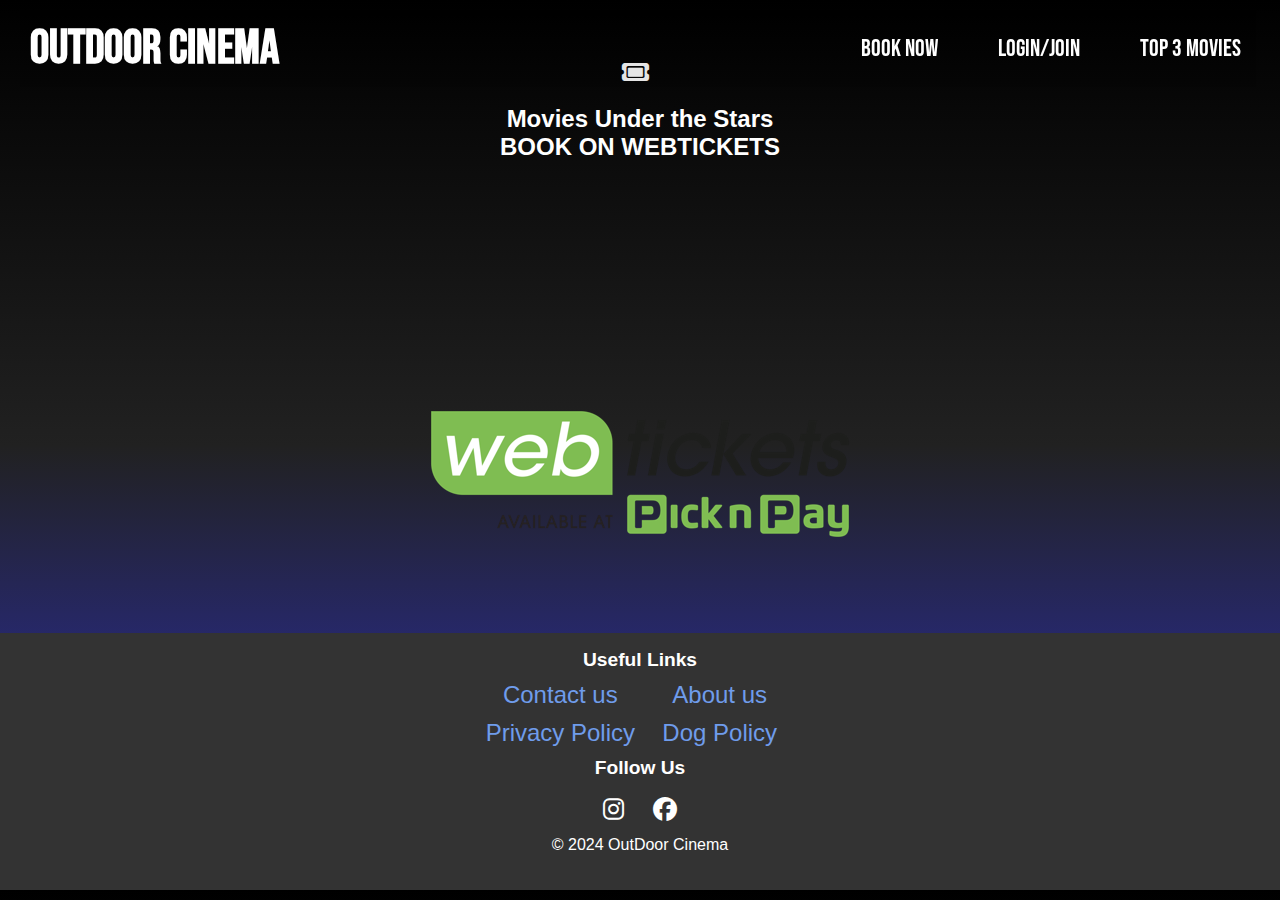
<file: book.html>
<!DOCTYPE html>
<html lang="en">
<head>
    <meta charset="utf-8">
    <title>OutDoor Cinema</title>
    <link rel="stylesheet" type="text/css" href="/css/styles.css">
    <link rel="stylesheet" 
    href="https://cdnjs.cloudflare.com/ajax/libs/font-awesome/6.5.2/css/all.min.css">
    <link rel="preconnect" href="https://fonts.googleapis.com">
    <link rel="preconnect" href="https://fonts.gstatic.com" crossorigin>
    <link href="https://fonts.googleapis.com/css2?family=Bebas+Neue&display=swap" rel="stylesheet">

	
    <link rel="preconnect" href="https://fonts.googleapis.com">
    <link rel="preconnect" href="https://fonts.gstatic.com" crossorigin>
    <link href="https://fonts.googleapis.com/css2?family=Pacifico&display=swap" rel="stylesheet">

    <meta name="viewport" content="width=device-width, height=device-height, initial-scale=1.0, minimum-scale=1.0">
    <!-- <script src="https://cdnjs.cloudflare.com/ajax/libs/p5.js/1.4.0/p5.js"></script> -->
    <!-- <script src="/js/sketch.js"></script> -->
   


</head>


<body >
    <header>
		
        <div class="header-container">
          <div class="hamburger ">
            <button class="hamburger"><i class="fa-solid fa-bars"></i></button>
            <div class="dropdown-menu">
              <div class = "links-mobile">
              <a class = "booking-ticket" href="/book.html" >Book Now</a>
              <a href="/login.html" >Login/join</a>
              <a href="/top3.html" >Top 3 Movies</a>
            </div>
          </div>
          </div>
          <a href="/" class="home-link">
            <h1>OutDoor Cinema</h1>
          </a>
            <nav class="topnav">
                <ul>
                    <li class = "centered-item"><span class="hide" >
                      <i class="fa-solid fa-ticket"></i><br>
                      </span>
                      <a class = "booking-ticket" href="/book.html" >Book Now</a></li>
                    
                    
                    <li class = "centered-item">
                    <span  class = hide>
                        <i class="fa-solid fa-user"></i><br>
                    </span>
                    <a href="/login.html" >Login/join</a>
                
                    </li>
                    
                    <li class = "centered-item">
                        <span class =hide><i class="fa-solid fa-clapperboard"></i><br>
                        </span>
                        <a href="/top3.html" >Top 3 Movies</a></li>
                </ul>
            </nav>
        </div>
    </header>
   
    <section class="box1-book">
        <section class="title1-pets">
          <i class="fa-solid fa-ticket"></i>
          <h2>Movies Under the Stars<br>BOOK ON WEBTICKETS</h2>

        </section>
		<div class="logo-container">
			<a href="https://www.webtickets.co.za/v2/FAQ.aspx?itemid=1499376892" class="home-link">
				<img src="images/logo.png" alt="Logo" class="logo">
			  </a>
		  </div>
        
      </section>
  
    
<footer>
  
  <div class="links-container">
    <h3>Useful Links</h3> <!-- Added heading for the links section -->
    <span class="links">
      <a href="/contact.html">Contact us</a>
      <a href="/about.html">About us</a>
      <a href="/privacy.html">Privacy Policy</a>
      <a href="/petspolicy.html">Dog Policy</a>
    </span>
  </div>
  <div class="socials-container">
    <h3>Follow Us</h3>
    <span class="socials">
      <a href="https://www.instagram.com/"><i class="fa-brands fa-instagram"></i></a>
      <a href="https://www.facebook.com/"><i class="fa-brands fa-facebook"></i></a>
    </span>
  </div>
  <p>&copy; 2024 OutDoor Cinema</p>
</footer>

    
   
</body>

</html>
</file>
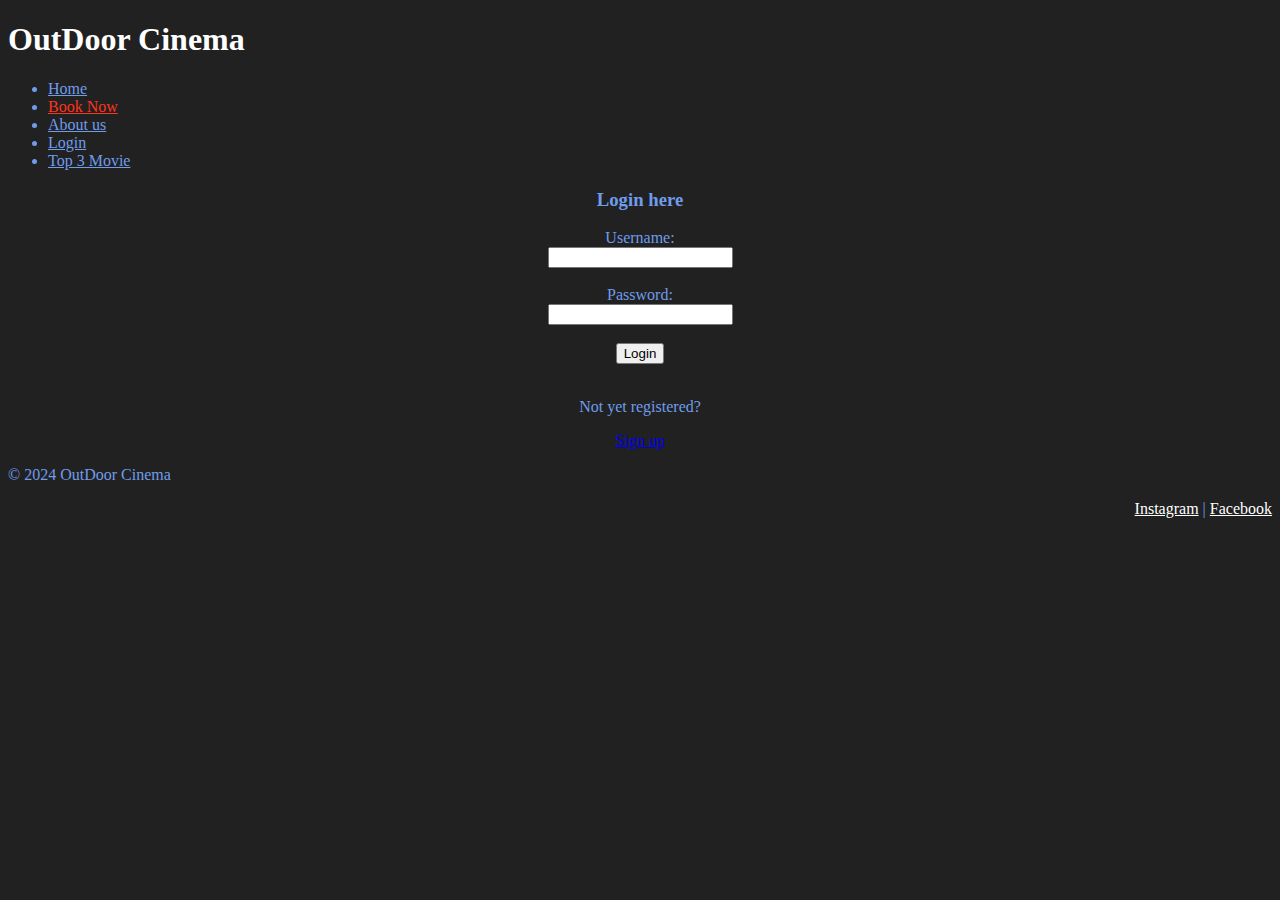
<file: Login.html>
<!DOCTYPE html>
<html lang="en">
<head>
    <meta charset="UTF-8">
    <meta name="viewport" content="width=device-width, initial-scale=1.0">
    <title>Login Page</title>
</head>

<body bgcolor="#212121" text="#6F9CEB">
    <header>
        <h1 style="color: white;">OutDoor Cinema</h1>
    </header>
    <ul>
        <li><a href="/index.html" style="color: #6F9CEB;">Home</a></li>
        <li><a href="/book.html" style="color: #FF331F;">Book Now</a></li>
        <li><a href="/about.html" style="color: #6F9CEB;">About us</a></li>
        <li><a href="/Login.html" style="color: #6F9CEB;">Login</a></li>
        
        <li><a href="/top3.html" style="color: #6F9CEB;">Top 3 Movie</a></li>
    </ul>
    <center>
        <h3>Login here</h3>
        <form action="/login" method="post">
            <label for="username">Username:</label><br>
            <input type="text" id="username" name="username"><br><br>
            
            <label for="password">Password:</label><br>
            <input type="password" id="password" name="password"><br><br>
            
            <button type="button" onclick="alert('Button clicked!')">Login</button><br><br>
            
            <p>Not yet registered?</p>
            <a href="SignUp.html">Sign up</a>
        </form>
    </center>

    <footer>
		<p>&copy; 2024 OutDoor Cinema</p>
        <div align="right">
            <a href="https://www.instagram.com/" style="color: white;">Instagram</a> |
            <a href="https://www.facebook.com/" style="color: white;">Facebook</a>
        </div>

	</footer>
</body>
</html>
</file>
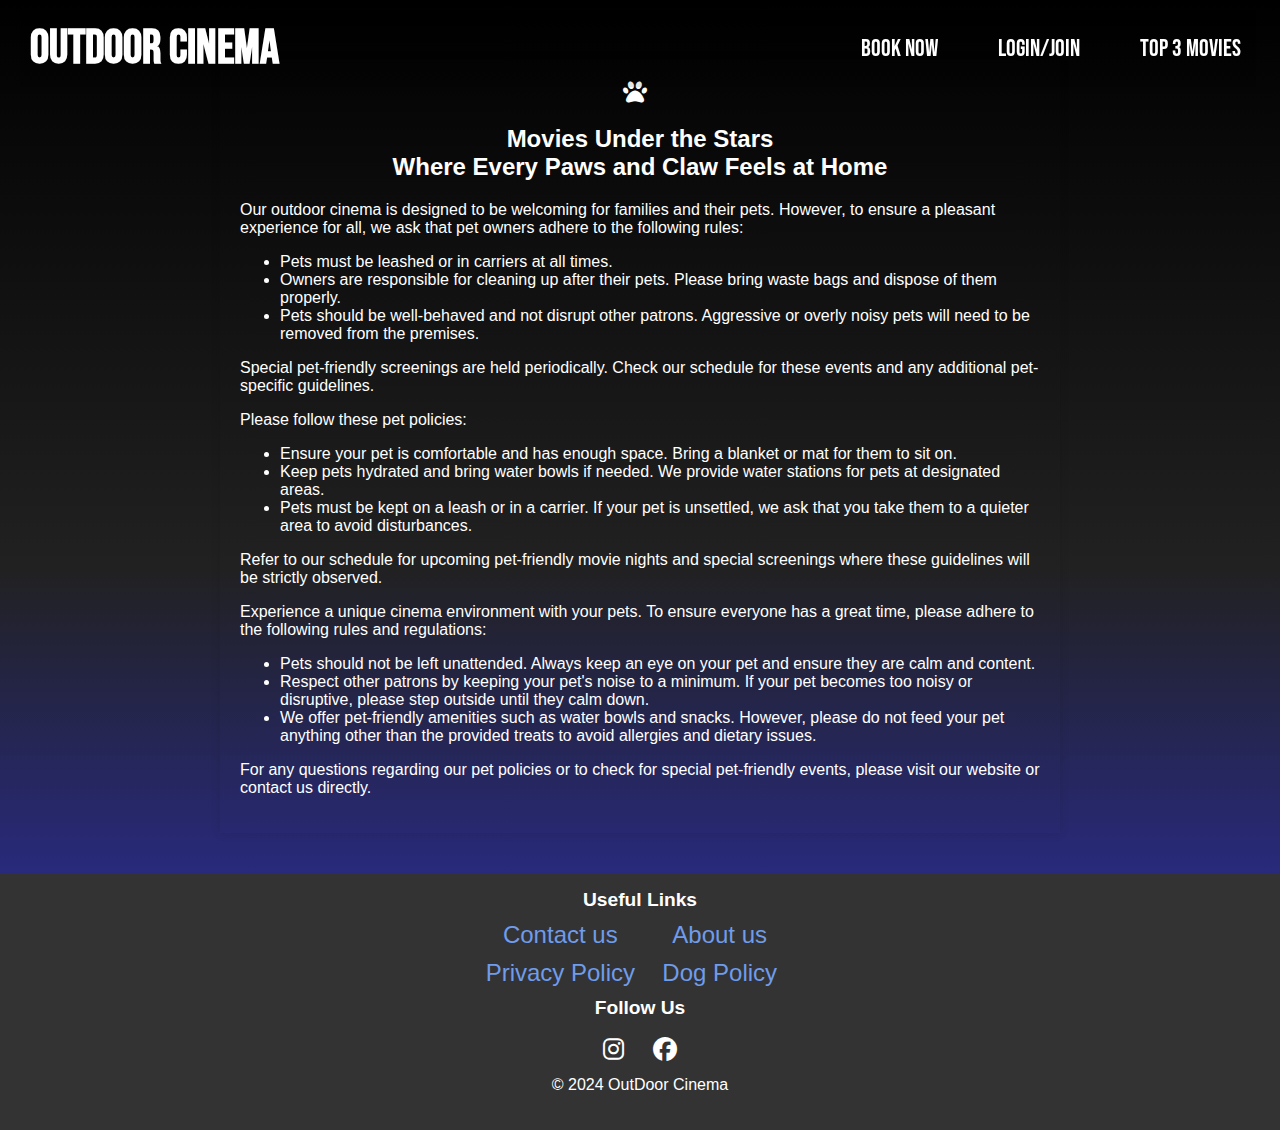
<file: petspolicy.html>
<!DOCTYPE html>
<html lang="en">
<head>
    <meta charset="utf-8">
    <title>OutDoor Cinema</title>
    <link rel="stylesheet" type="text/css" href="/css/styles.css">
    <link rel="stylesheet" 
    href="https://cdnjs.cloudflare.com/ajax/libs/font-awesome/6.5.2/css/all.min.css">
    <link rel="preconnect" href="https://fonts.googleapis.com">
    <link rel="preconnect" href="https://fonts.gstatic.com" crossorigin>
    <link href="https://fonts.googleapis.com/css2?family=Bebas+Neue&display=swap" rel="stylesheet">
    

    <link rel="preconnect" href="https://fonts.googleapis.com">
    <link rel="preconnect" href="https://fonts.gstatic.com" crossorigin>
    <link href="https://fonts.googleapis.com/css2?family=Pacifico&display=swap" rel="stylesheet">

    <meta name="viewport" content="width=device-width, height=device-height, initial-scale=1.0, minimum-scale=1.0">
    <!-- <script src="https://cdnjs.cloudflare.com/ajax/libs/p5.js/1.4.0/p5.js"></script> -->
    <!-- <script src="/js/sketch.js"></script> -->
   


</head>


<body >
    <header>
        <div class="header-container">
          <div class="hamburger ">
            <button class="hamburger"><i class="fa-solid fa-bars"></i></button>
            <div class="dropdown-menu">
              <div class = "links-mobile">
              <a class = "booking-ticket" href="/book.html" >Book Now</a>
              <a href="/login.html" >Login/join</a>
              <a href="/top3.html" >Top 3 Movies</a>
            </div>
          </div>
          </div>
          <a href="/" class="home-link">
            <h1>OutDoor Cinema</h1>
          </a>
            <nav class="topnav">
                <ul>
                    <li class = "centered-item"><span class="hide" >
                      <i class="fa-solid fa-ticket"></i><br>
                      </span>
                      <a class = "booking-ticket" href="/book.html" >Book Now</a></li>
                    
                    
                    <li class = "centered-item">
                    <span  class = hide>
                        <i class="fa-solid fa-user"></i><br>
                    </span>
                    <a href="/login.html" >Login/join</a>
                
                    </li>
                    
                    <li class = "centered-item">
                        <span class =hide><i class="fa-solid fa-clapperboard"></i><br>
                        </span>
                        <a href="/top3.html" >Top 3 Movies</a></li>
                </ul>
            </nav>
        </div>
    </header>
   
    <section class="box1-pets">
        <section class="title1-pets">
          <i class="fa-solid fa-paw"></i>
          <h2>Movies Under the Stars<br>Where Every Paws and Claw Feels at Home</h2>
        </section>
        <div class="policy-container">
            
          <div class="policy-content">
            <p>Our outdoor cinema is designed to be welcoming for families and their pets. However, to ensure a pleasant experience for all, we ask that pet owners adhere to the following rules:</p>
            <ul>
              <li>Pets must be leashed or in carriers at all times.</li>
              <li>Owners are responsible for cleaning up after their pets. Please bring waste bags and dispose of them properly.</li>
              <li>Pets should be well-behaved and not disrupt other patrons. Aggressive or overly noisy pets will need to be removed from the premises.</li>
            </ul>
            <p>Special pet-friendly screenings are held periodically. Check our schedule for these events and any additional pet-specific guidelines.</p>
          </div>
        </div>
        <div class="policy-container">
           Please follow these pet policies:</p>
          <ul>
            <li>Ensure your pet is comfortable and has enough space. Bring a blanket or mat for them to sit on.</li>
            <li>Keep pets hydrated and bring water bowls if needed. We provide water stations for pets at designated areas.</li>
            <li>Pets must be kept on a leash or in a carrier. If your pet is unsettled, we ask that you take them to a quieter area to avoid disturbances.</li>
          </ul>
          <p>Refer to our schedule for upcoming pet-friendly movie nights and special screenings where these guidelines will be strictly observed.</p>
        </div>
        <div class="policy-container">
          <p>Experience a unique cinema environment with your pets. To ensure everyone has a great time, please adhere to the following rules and regulations:</p>
          <ul>
            <li>Pets should not be left unattended. Always keep an eye on your pet and ensure they are calm and content.</li>
            <li>Respect other patrons by keeping your pet's noise to a minimum. If your pet becomes too noisy or disruptive, please step outside until they calm down.</li>
            <li>We offer pet-friendly amenities such as water bowls and snacks. However, please do not feed your pet anything other than the provided treats to avoid allergies and dietary issues.</li>
          </ul>
          <p>For any questions regarding our pet policies or to check for special pet-friendly events, please visit our website or contact us directly.</p>
        </div>
      </section>
  
    
<footer>
  
  <div class="links-container">
    <h3>Useful Links</h3> <!-- Added heading for the links section -->
    <span class="links">
      <a href="/contact.html">Contact us</a>
      <a href="/about.html">About us</a>
      <a href="/privacy.html">Privacy Policy</a>
      <a href="/petspolicy.html">Dog Policy</a>
    </span>
  </div>
  <div class="socials-container">
    <h3>Follow Us</h3>
    <span class="socials">
      <a href="https://www.instagram.com/"><i class="fa-brands fa-instagram"></i></a>
      <a href="https://www.facebook.com/"><i class="fa-brands fa-facebook"></i></a>
    </span>
  </div>
  <p>&copy; 2024 OutDoor Cinema</p>
</footer>

    
   
</body>

</html>
</file>
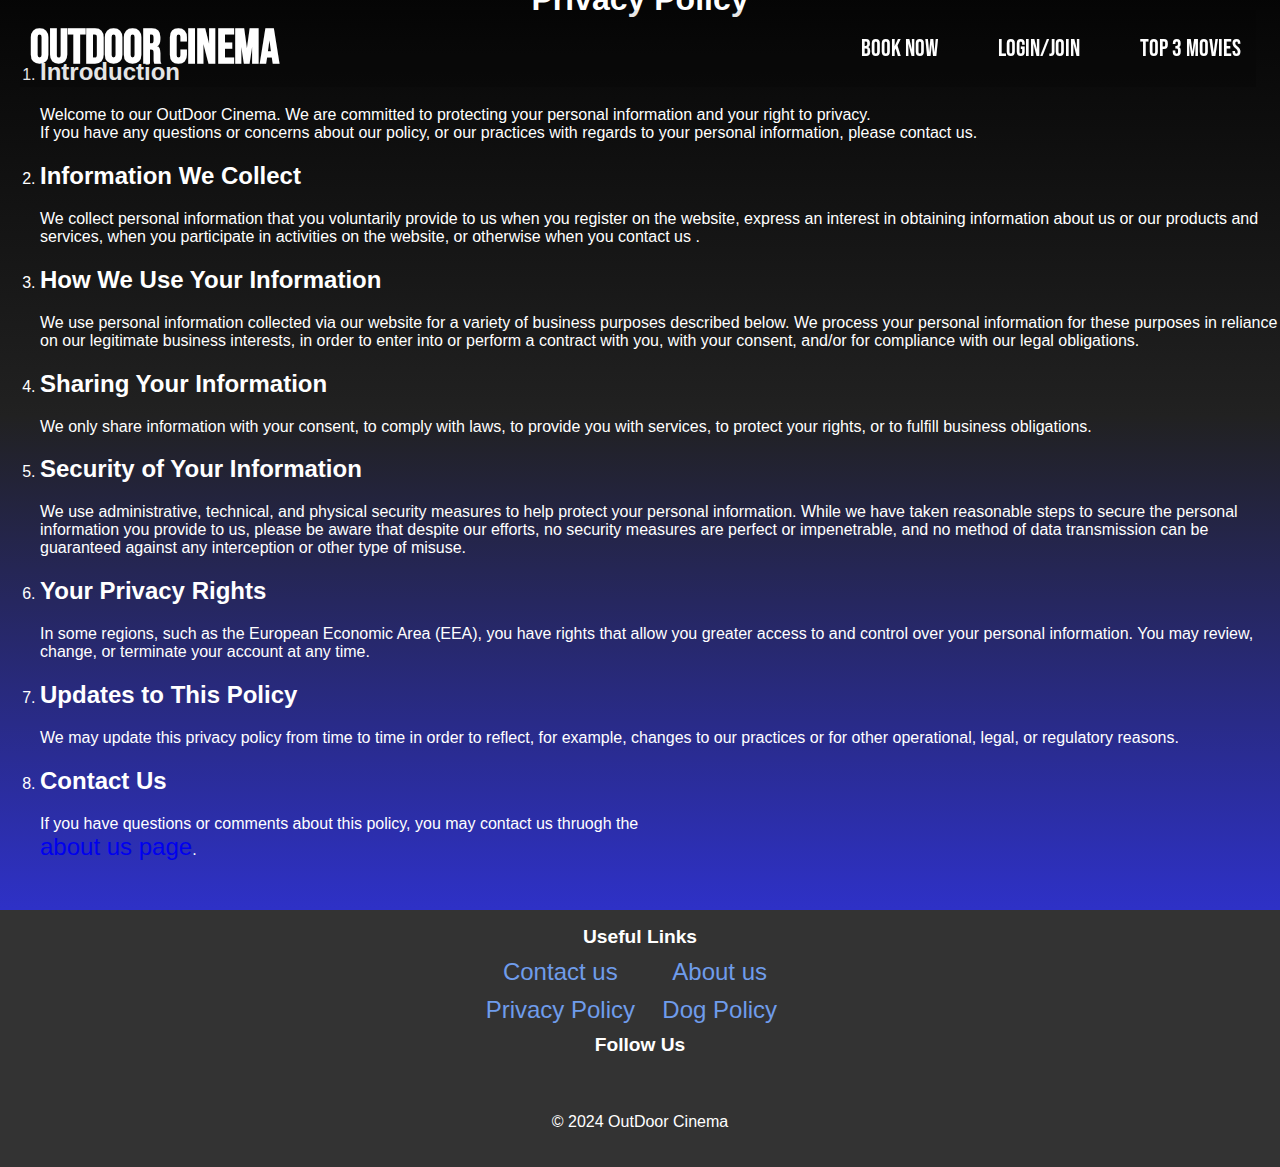
<file: privacy_policy.html>
<!DOCTYPE html>
<html lang="en">
<head>
    <meta charset="UTF-8">
    <meta name="viewport" content="width=device-width, initial-scale=1.0">
    <link rel="stylesheet" type="text/css" href="/css/styles.css">
    <link href="https://fonts.googleapis.com/css2?family=Bebas+Neue&display=swap" rel="stylesheet">
    <link rel="preconnect" href="https://fonts.googleapis.com">
    <link rel="preconnect" href="https://fonts.gstatic.com" crossorigin>
    <link href="https://fonts.googleapis.com/css2?family=Pacifico&display=swap" rel="stylesheet">

    <title>Document</title>
</head>
<body>
    <header>
        <div class="header-container">
          <div class="hamburger ">
            <button class="hamburger"><i class="fa-solid fa-bars"></i></button>
            <div class="dropdown-menu">
              <div class = "links-mobile">
              <a class = "booking-ticket" href="/book.html" >Book Now</a>
              <a href="/login.html" >Login/join</a>
              <a href="/top3.html" >Top 3 Movies</a>
            </div>
          </div>
          </div>
          <a href="/" class="home-link">
            <h1>OutDoor Cinema</h1>
          </a>
            <nav class="topnav">
                <ul>
                    <li class = "centered-item"><span class="hide" >
                      <i class="fa-solid fa-ticket"></i><br>
                      </span>
                      <a class = "booking-ticket" href="/book.html" >Book Now</a></li>
                    
                    
                    <li class = "centered-item">
                    <span  class = hide>
                        <i class="fa-solid fa-user"></i><br>
                    </span>
                    <a href="/login.html" >Login/join</a>
                
                    </li>
                    
                    <li class = "centered-item">
                        <span class =hide><i class="fa-solid fa-clapperboard"></i><br>
                        </span>
                        <a href="/top3.html" >Top 3 Movies</a></li>
                </ul>
            </nav>
        </div>
    </header>

    <div class="box1">
       
        <section class="title1-pets">
            <i class="fa-solid fa-paw"></i>
            <h1>Privacy Policy</h1>
        </section>
        <div  class="privacy_containe ">
            <ol>  
                <li>
                    <h2>Introduction</h2>

                    <p>
                        Welcome to our OutDoor Cinema. We are committed to protecting your personal information and your right to privacy. <br>
                        If you have any questions or concerns about our policy, or our practices with regards to your personal information, please contact us.
                    </p>
                </li>
                <li> 
                    <h2>
                        Information We Collect
                    </h2>

                    <p>
                        We collect personal information that you voluntarily provide to us when you register on the website, express an interest in obtaining information about us or our products and services,
                        when you participate in activities on the website, or otherwise when you contact us
                        .</p>
                </li>
                <li>
                    <h2>
                        How We Use Your Information
                    </h2>
                    <p>
                        We use personal information collected via our website for a variety of business purposes described below. We process your personal information for these purposes in reliance on our legitimate business interests, in order to enter into or perform a contract with you, with your consent, and/or for compliance with our legal obligations.
                    </p>
                </li>
                <li>
                    <h2>
                        Sharing Your Information
                    </h2>

                    <p>
                        We only share information with your consent, to comply with laws, to provide you with services, to protect your rights, or to fulfill business obligations.
                    </p>
                </li>
                <li>
                    <h2>
                        Security of Your Information
                    </h2>
                    <p>
                        We use administrative, technical, and physical security measures to help protect your personal information. 
                        While we have taken reasonable steps to secure the personal information you provide to us, please be aware that despite our efforts, 
                        no security measures are perfect or impenetrable, and no method of data transmission can be guaranteed against any interception or other type of misuse. 
                    </p>
                </li>
                <li>
                    <h2>
                        Your Privacy Rights
                    </h2>
                    <p>
                        In some regions, such as the European Economic Area (EEA), you have rights that allow you greater access to and control over your personal information. 
                        You may review, change, or terminate your account at any time.
                    </p>
                </li>
                <li> 
                    <h2>
                        Updates to This Policy
                    </h2>
                <p>
                    We may update this privacy policy from time to time in order to reflect, for example, changes to our practices or for other operational, legal, or regulatory reasons.
                </p>
                <li>
                    <h2>
                        Contact Us
                    </h2>

                    <p>
                        If you have questions or comments about this policy, you may contact us thruogh the <br> <a href="/aboutUs.html" style="text-decoration: none;">about us page</a>.
                    </p>
                </li>
            </ol>
        </div>
    </div>
    <footer>
  
    <div class="links-container">
      <h3>Useful Links</h3> <!-- Added heading for the links section -->
      <span class="links">
        <a href="/contact.html">Contact us</a>
        <a href="/about.html">About us</a>
        <a href="/privacy.html">Privacy Policy</a>
        <a href="/petspolicy.html">Dog Policy</a>
      </span>
    </div>
    <div class="socials-container">
      <h3>Follow Us</h3>
      <span class="socials">
        <a href="https://www.instagram.com/"><i class="fa-brands fa-instagram"></i></a>
        <a href="https://www.facebook.com/"><i class="fa-brands fa-facebook"></i></a>
      </span>
    </div>
    <p>&copy; 2024 OutDoor Cinema</p>
  </footer>

</body>
</html>
</file>
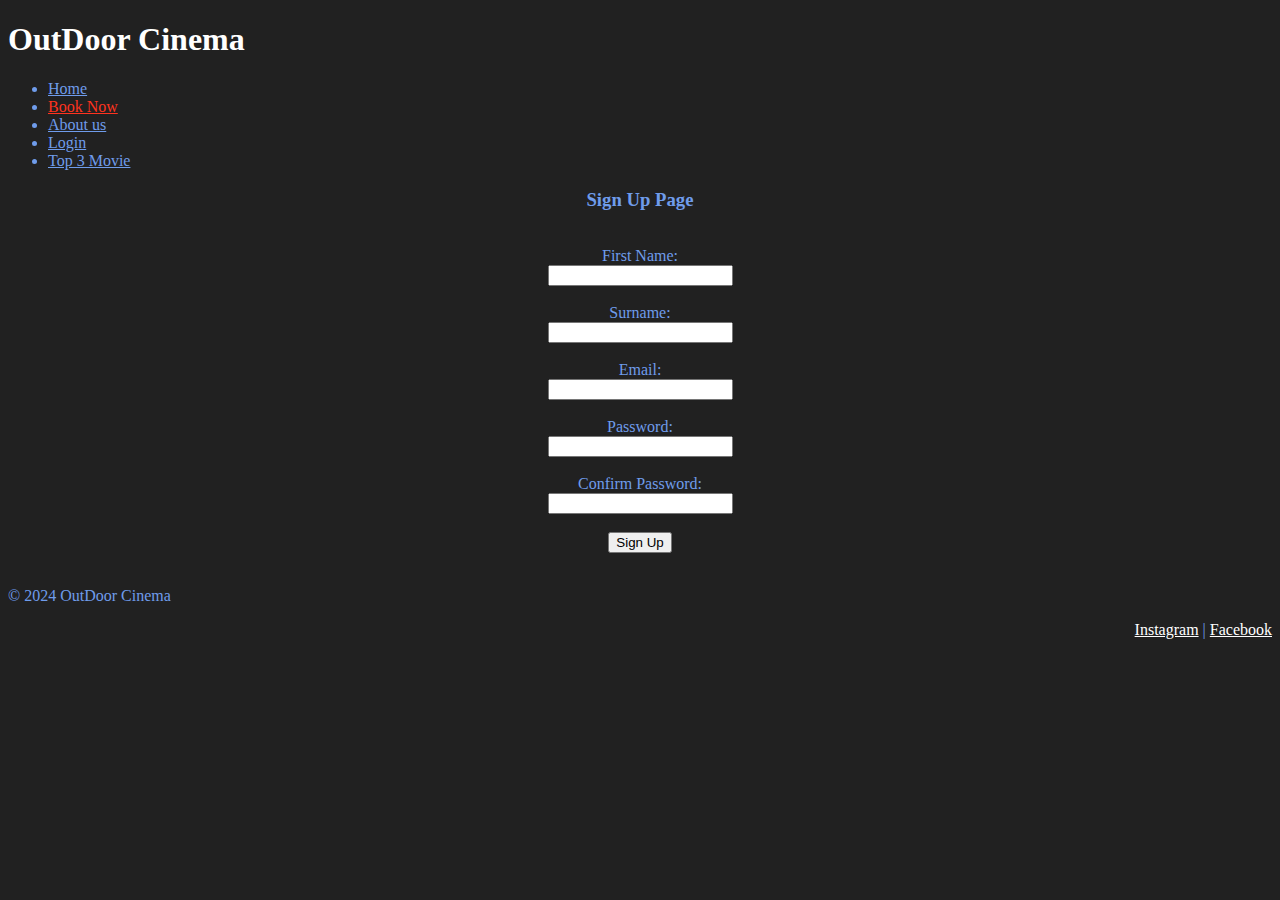
<file: SignUp.html>
<!DOCTYPE html>
<html lang="en">
<head>
    <meta charset="UTF-8">
    <meta name="viewport" content="width=device-width, initial-scale=1.0">
    <title>Sign Up</title>
</head>

<body bgcolor="#212121" text="#6F9CEB">
    <header>
        <h1 style="color: white;">OutDoor Cinema</h1>
    </header>
    <ul>
        <li><a href="/index.html" style="color: #6F9CEB;">Home</a></li>
        <li><a href="/book.html" style="color: #FF331F;">Book Now</a></li>
        <li><a href="/about.html" style="color: #6F9CEB;">About us</a></li>
        <li><a href="/login.html" style="color: #6F9CEB;">Login</a></li>
        
        <li><a href="/top3.html" style="color: #6F9CEB;">Top 3 Movie</a></li>
    </ul>

    <center>
        <h3>Sign Up Page</h3><br>
        <form action="/signup" method="post">
            <label for="firstName">First Name:</label><br>
            <input type="text" id="firstName" name="firstName"><br><br>

            <label for="surname">Surname:</label><br>
            <input type="text" id="surname" name="surname"><br><br>

            <label for="email">Email:</label><br>
            <input type="text" id="email" name="email"><br><br>

            <label for="password">Password:</label><br>
            <input type="password" id="password" name="password"><br><br>

            <label for="confirmPassword">Confirm Password:</label><br>
            <input type="password" id="confirmPassword" name="confirmPassword"><br><br>

            <button type="button" onclick="alert('Button clicked!')">Sign Up</button><br><br>
        </form>
    </center>
    <!-- Footer -->
	<footer>
        <p>&copy; 2024 OutDoor Cinema</p>
    <div align="right">
      <a href="https://www.instagram.com/" style="color: white;">Instagram</a> |
      <a href="https://www.facebook.com/" style="color: white;">Facebook</a>
  </div>
</body>
</html>
</file>
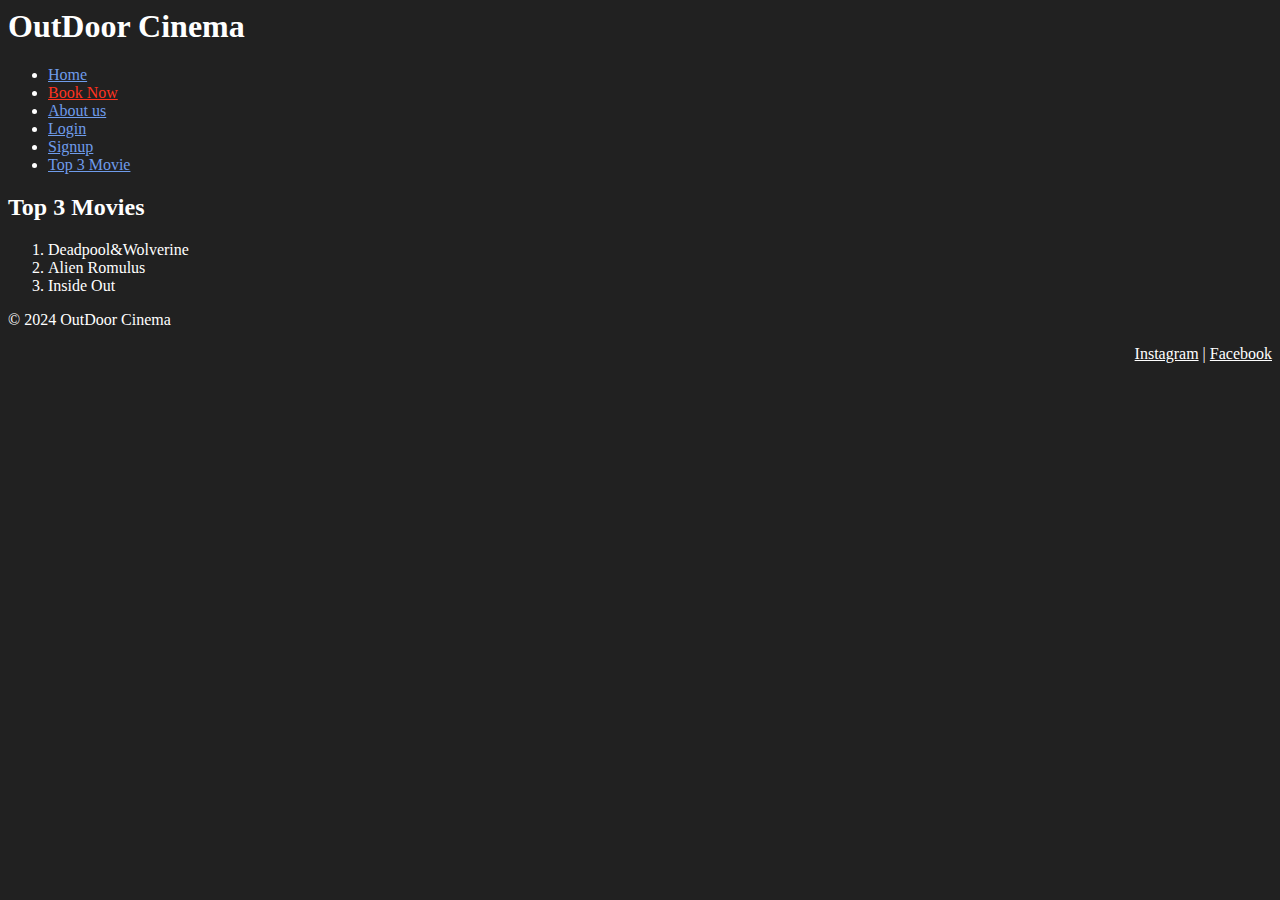
<file: top3.html>
<html>
    <title>OutDoor Cinema</title>
    <head>
        <meta charset="utf-8">
        <title>Top 3 Movies</title>
        
        </head>
        <header>
            <h1>OutDoor Cinema</h1>
        </header>
        
        <body style="background-color: #212121; color: #ffffff;">
           
            <nav style="background-color: #212121;">
                <ul>
                    <li><a href="/index.html" style="color: #6F9CEB;">Home</a></li>
                    <li><a href="/book.html" style="color: #FF331F;">Book Now</a></li>
                    <li><a href="/about.html" style="color: #6F9CEB;">About us</a></li>
                    <li><a href="/login.html" style="color: #6F9CEB;">Login</a></li>
                    <li><a href="/signup.html" style="color: #6F9CEB;">Signup</a></li>
                    <li><a href="/top3.html" style="color: #6F9CEB;">Top 3 Movie</a></li>
                  
                </ul>
            </nav>

<h2>Top 3 Movies</h2>
<ol>
    <li><a>Deadpool&Wolverine</a></li>
    <li><a >Alien Romulus</a></li>
    <li><a >Inside Out</a></li>
</ol>

</body>
<footer>
    <p>&copy; 2024 OutDoor Cinema</p>
<div align="right">
  <a href="https://www.instagram.com/" style="color: white;">Instagram</a> |
  <a href="https://www.facebook.com/" style="color: white;">Facebook</a>
</div>

</footer>
</html>
</file>
<file: css/styles.css>
.bebas-neue-regular {
  font-family: "Bebas Neue", sans-serif;
  font-weight: 400;
  font-style:normal;
}

.pacifico-regular {
  font-family: "Pacifico", cursive;
  font-weight: 400;
  font-style: normal;
}


/* Ensure content sits above the overlay */
main {
  position: relative; /* To ensure it’s above the overlay */
  z-index: 1;
}


body {
  
  background: -webkit-linear-gradient(0deg, #2e31c7 0%, #212121 50%, #000000 100%);
  background: linear-gradient(0deg, #2e31c7 0%, #212121 50%, #000000 100%);
  color: #ffffff;
  margin: 0;
  font-family: Arial, sans-serif;
}

header {
  
  padding: 10px 20px; /* Adjust padding as needed */
}

.header-container {
  position: fixed;
  width: 95%;
  display: flex;
  padding-top: 1%;
  font-family: "Bebas Neue",sans-serif;
  align-items: center; /* Vertically center the items */
  justify-content: space-between; /* Space between title and nav */
  background-color: rgba(0, 0, 0, 0.1); /* Fully transparent background */
  padding: 10px; /* Adjust padding as needed */
 z-index: 1000;
  
}

h1 {
  font-size: 2000x; /* Adjust font size as needed */
  margin: 0; /* Remove default margin */
}
 @media (max-width: 768px) {  
  
  .table{
    flex-wrap: wrap;
  }
}

.topnav {
  
  /* background-color: #000000; Optional if you want the background to match */
  background-color: rgba(0, 0, 0, 0); /* Fully transparent background */
}

a{
  font-size: x-large;
}
.fa-solid fa-ticket{
  size: 1000px;
}
.fa-video,.fa-paw{
  font-size: 5rem;
  
}

.centered-item .fa-ticket {
   /* Space between icon and text */
  color: #FF331F; /* Default color for the icon */
  
  transition: fill 0.3s ease; /* Smooth transition for icon color */
  
}

.centered-item .fa-user {
  /* Space between icon and text */
 color: #6F9CEB; /* Default color for the icon */
 transition: fill 0.3s ease; /* Smooth transition for icon color */
}

.centered-item .fa-clapperboard {
  /* Space between icon and text */
 color: #6F9CEB; /* Default color for the icon */
 transition: fill 0.3s ease; /* Smooth transition for icon color */
}

.privacy_container {
  z-index: 1; /* Ensure it's beneath the header */
  margin-top: -100px; 
  max-width: 800px;
  margin: 40px auto;
  padding: 20px;
  padding-top: 100px;
  overflow: scroll;
  box-shadow: 0 0 10px rgba(0, 0, 0, 0.1);
}

.hide{
  position: absolute; /* Remove the icon from the document flow */
  top: 0%; /* Center the icon vertically */
  left: 30%; /* Position the icon to the right of the list item */
  transform: translateY(50%) translateX(10px); /* Adjust vertical positioning */
  opacity: 0; /* Make the icon invisible */
  transition: opacity 0.3s, transform 0.3s; /* Smooth transition */
}
.centered-item {
  position: relative; /* Required for absolute positioning of the icon */
  padding: 10px 5px; /* Adjust padding as needed */
  /* Add other styling as needed */
}

.centered-item:hover .hide{
  opacity: 1; /* Make the icon visible */
  transform: translateY(-45%) translateX(65%); 

}


.topnav ul {
  list-style: none;
  
  margin: 0;
  padding: 10;
  display: flex; /* Horizontal alignment of list items */
}

.topnav li {
  margin-left: 50px; /* Spacing between menu items */
}

.topnav a {
  padding: 10;
  color: #ffffff; /* Default color for links */
  text-decoration: none;
}

.topnav a:hover {
  color: #FF331F;
}

/* Individual link colors */
.topnav a[href="/book.html"]:hover { 
  color: #FF331F;
}

.topnav a[href="/login.html"]:hover,
.topnav a[href="/top3.html"]:hover {
  color: #6F9CEB;
}




@media (max-width: 768px) {
  .topnav ul {
    display: none; /* Hide menu items by default */
    flex-direction: column; /* Stack menu items vertically */
    width: 100%; /* Full width for the dropdown */
    background-color: #212121; /* Background color for the dropdown */
    position: absolute;
    top: 60px; /* Adjust based on the height of the header */
    left: 0;
    padding: 0;
    margin: 0;
  }
}

.hamburger {
  display: none; /* Hide by default */
  font-size: 24px;
  background: none;
  border: none;
  color: white;
  cursor: pointer;
}



/* Dropdown menu */
.dropdown {
  position: relative;
}

.dropdown-menu {
  display: none; /* Hide dropdown by default */
  position: fixed; /* Fixed positioning to cover the viewport */
  top: 0; /* Align to the top of the viewport */
  left: 0; /* Align to the left of the viewport */
  right: 0; /* Align to the right of the viewport */
  bottom: 10; /* Align to the bottom of the viewport */
  background: rgba(0, 0, 0, 0.8); /* Semi-transparent white background for the glass effect */
  backdrop-filter: blur(10px); /* Apply a blur effect to the area behind the dropdown */
  border: 1px solid rgba(255, 255, 255, 0.2); /* Optional: subtle border for additional effect */
  z-index: 1000; /* Ensure dropdown is above other content */
  overflow: auto; /* Allow scrolling if content exceeds viewport height */

}


.links-mobile{
  display: flex;
    z-index: 1000; /* Ensure dropdown is below the navbar */
    overflow: auto; /* Allow scrolling if content exceeds viewport height */
    display: flex; /* Use flexbox for layout */
    flex-direction: column; /* Stack items vertically */
    padding-top:1rem;
    justify-content: center; /* Center items horizontally */
    align-items: center; /* Center items vertically */
    gap: 2rem;
  }

/* Show dropdown on hover */
.hamburger:hover .dropdown-menu {
  display: block;
  
}

@media (max-width: 768px) {
    .topnav ul {
        display: none; /* Hide menu items by default */
        flex-direction: column; /* Stack menu items vertically */
        width: 100%; /* Full width for the dropdown */
        background-color: #212121; /* Background color for the dropdown */
        position: absolute;
        top: 60px; /* Adjust based on the height of the header */
        left: 0;
        padding: 0;
        margin: 0;
    }

    .topnav ul.show {
        display: flex; /* Show menu items when toggled */
    }

    .hamburger {
        display: block; /* Show hamburger icon on small screens */
    }
}



.content {
  padding: 20px; /* Add padding around the content */
}

.content h2 {
  margin-top: 0; /* Remove top margin to align with other elements */
}

.content p {
  margin-top: 20px; /* Add space above the paragraph */
}

.sections {
  margin-bottom: 1rem; /* Reduce space below the heading */
  padding-top: 2rem; /* Reduce padding at the top for a smaller section height */
  padding-bottom: 1rem; /* Add padding at the bottom for spacing */
  text-align: center;
  display: flex; /* Enable Flexbox */
  justify-content: center; /* Center content horizontally */
  align-items: center; /* Center content vertically */
  flex-direction: column; /* Arrange items in a column */
  box-sizing: border-box; /* Include padding and border in width/height calculations */
}

.box1{
  z-index: 1; /* Ensure it's beneath the header */
  margin-top: -100px; /* Adjust based on your layout to overlap the header */
    height: 110vh; /* 50% of the viewport height */
    background: #2e31c7;
    background: -webkit-linear-gradient(0deg, #2e31c7 0%, #212121 50%, #000000 100%);
    background: linear-gradient(0deg, #2e31c7 0%, #212121 50%, #000000 100%);
    display: flex; /* Enable Flexbox */
    justify-content: center; /* Center content horizontally */
    align-items: center; /* Center content vertically */
    flex-direction: column;
  
}
.title1{
  padding-top: 300px;
  text-align: center;
  margin-bottom: 100px;
  
}
/* Container for tagline items */
.taglines {
  
  display: grid; /* Use grid layout */
  grid-template-columns: repeat(3, 1fr); /* Create 3 equal-width columns */
  gap: 25px; /* Space between grid items */
  text-align: center; /* Center align text */
  padding: 20px; /* Add padding around the container */
  width: 100%; /* Full width of the parent container */
  box-sizing: border-box; /* Include padding in total width */
  
}


.home-link {
  text-decoration: none; /* Remove underline from the link */
  color: inherit; /* Inherit the text color from the parent element */
}

.header-container h1:hover {
  opacity: 0.8; /* Example hover effect */
}
/* Individual tagline item styling */
.tagline-item {
   /* Adjust this value to move tagline items down */
  padding: 20px; /* Padding for spacing */
  border: 1px solid rgba(255, 255, 255, 0.2); /* Light border with opacity */
  border-radius: 8px; /* Rounded corners */
  
  backdrop-filter: blur(10px); /* Blur effect for background */
  
  max-width: 100%; /* Prevent overflow */
  box-sizing: border-box; /* Include padding and border in width */
  overflow: hidden; /* Ensure no overflow */
}

/* Heading styling within tagline items */
.taglines h2 {
  margin-bottom: 15px; /* Space between heading and description */
  font-size: 1.8rem; /* Font size for headings */
  font-weight: bold; /* Bold headings */
  color: #ffffff; /* Color for better readability */
}

/* Description styling */
.tagdescription {
  display: flex;
  flex-direction: column; /* Stack paragraphs vertically */
  align-items: center; /* Center text horizontally */
  gap: 15px; /* Space between paragraphs */
  line-height: 1.6; /* Increased line height for readability */
}

/* Paragraph styling within tagline items */
.tagdescription p {
  margin: 0; /* Remove default margin */
  font-size: 1rem; /* Font size for descriptions */
  color: #dddddd; /* Color for better contrast */
  max-width: 100%; /* Ensure text fits within container */
  overflow: hidden; /* Prevent overflow */
  text-overflow: ellipsis; /* Add ellipsis for overflowed text */
  white-space: normal; /* Allow text to wrap */
}





@media (max-width: 950px) {
  .taglines {
    padding-bottom: 20%;
    column-gap: 5rem;
    grid-template-columns: 1 2fr; /* Single column layout on small screens */
   /* Reduce space between items */
  }
  .tagline-item{
    padding: 3%;
    
  }
  .title1{
    margin-bottom: 0;
    font-size: 1rem;

  }

  .taglines h2 {
    font-size: 1.2rem; /* Smaller font size for headings */
  }

  .tagdescription p {
    display: none;
   
    /* Remove the tagdescription text */
  
    
  }
}


@media (max-width: 900px) {
  .taglines {
    padding-bottom: 15%;
    grid-template-columns: 1 2fr; /* Single column layout on small screens */

   /* Reduce space between items */
  }
  .tagline-item{
    padding: 0%;
  }
  .title1{
    margin-bottom: 0;
    font-size: 1rem;

  }

  .taglines h2 {
    font-size: 1.2rem; /* Smaller font size for headings */
  }

  .tagdescription p {
   
    /* Remove the tagdescription text */
  
    
  }
}


@media (max-width: 850px) {
  .taglines {
    padding-bottom: 15%;
    grid-template-columns: 1 2fr; /* Single column layout on small screens */
   /* Reduce space between items */
  }
  .tagline-item{
    padding: 0%;
  }
  .title1{
    margin-bottom: 0;
    font-size: 1rem;

  }

  .taglines h2 {
    font-size: 1.2rem; /* Smaller font size for headings */
  }

  .tagdescription p {
   display: none;
    /* Remove the tagdescription text */
  
    
  }
}

  

/* Responsive design adjustments */
@media (max-width: 800px   ){
  .taglines {
    
    grid-template-columns: 1 2fr; /* Single column layout on small screens */
    gap: 10px; /* Reduce space between items */
  }
  .title1{
    margin-bottom: 0;
  }

  .taglines h2 {
    font-size: 1.2rem; /* Smaller font size for headings */
  }

  .tagdescription p {
   
    display: none; /* Remove the tagdescription text */
  
    max-width: 100%; /* Ensure text fits within the container */
  }
}

@media (max-width: 400px) {
  .taglines {
    
    grid-template-columns: 1fr; /* Single column layout on small screens */
    gap: 5%; /* Reduce space between items */
    padding-bottom: 60%;
    margin-top: -60rem;
    .tagline-item{
    
      padding: -40px; /* Padding for spacing */
      border: 1px solid rgba(255, 255, 255, 0.2); /* Light border with opacity */
      border-radius: 8px; /* Rounded corners */
      backdrop-filter: blur(10px); /* Blur effect for background */
      max-width: 100%; /* Prevent overflow */
     
   }
  }
  .fa-video{
    font-size: 3rem;
    
    
    
    
  }
 
  .title1{
    margin-bottom: 0;
    padding-bottom: 70rem;

    
  }
  .tagline-item{
    padding: 0%;
   
  }

  .taglines h2 {
    font-size: 0.8rem; /* Smaller font size for headings */
  }

  .tagdescription p {
   
    display: none; /* Remove the tagdescription text */
  
    max-width: 100%; /* Ensure text fits within the container */
  }
}



/* Styling for each heading */
.taglines h1 {
  /* Remove default margin */
  font-size: 2rem; /* Adjust font size as needed */
}




/* Number class */
.number {
  position: absolute;
  bottom: 10px; /* Adjust position */
  left: 1px; /* Adjust position */
  background-color: black;
  color: white;
  padding: 5px;
  border-radius: 50%;
  font-size: 40px;
}


.image-container {
  padding-top: 5rem;
  display: flex;
  flex-wrap: wrap;
  justify-content: center; /* Center items horizontally */
  align-items: center; /* Optional: center items vertically if needed */
  gap: 2rem; /* Adjust space between images as needed */
  
  width: 100%;
  overflow: hidden;
  box-sizing: border-box;
  margin: 0 auto;
  
}

.box4, .box3 {
  padding-top: 10rem; /* Default padding for larger screens */
  box-sizing: border-box; /* Include padding and border in width/height calculations */
}
/* Style each image container */
.image-wrapper {
  position: relative;
  width: 15%; /* Default width for larger screens */
  height: auto; /* Maintain aspect ratio of images */
  overflow: hidden; /* Hide overflow to ensure text doesn't spill out */
}

/* Style the images */
.image-wrapper img {
  width: 100%;
  height: 100%;
  object-fit: cover; /* Ensure image covers the container */
}

/* Responsive design for smaller screens */





/* Overlay container */
.overlay {
  position: absolute;
  top: 0;
  left: 0;
  width: 100%;
  height: 100%;
  background: rgba(0, 0, 0, 0.95); /* Semi-transparent background */
  color: white; /* Text color */
  
  display: flex;
  align-items: center;
  justify-content: center;
  opacity: 0; /* Hidden by default */
  transition: opacity 0.6s ease; /* Smooth transition */
  text-align: center; /* Center text */
   font-family: "Bebas Neue",sans-serif;
   font-size: x-large;
}


/* Show overlay on hover */
.image-wrapper:hover .overlay {
  opacity: 100; /* Show overlay */
}



.box4 ,footer,.box5{
  padding-top: 35rem;
}



@media (max-width: 800px) { 
  .image-container {
    gap: 0.75rem; /* Reduce space between images */
    padding: 0.75rem; /* Reduce padding */
  }

  .image-wrapper {
    flex: 1 1 calc(20% - 0.75rem); /* 3 items per row */
  }

  .box4, .box5, footer {
    padding-top: 35rem; /* Adjust padding for smaller screens */
  }
 }

/* Media Query for screens with width 800px or less */


/* Media Query for screens with width 600px or less */
  @media (max-width: 600px) {
    .image-container {
      gap: 0.5rem; /* Further reduce space between images */
      padding: 0.5rem; /* Further reduce padding */
    }

    .image-wrapper {
      flex: 1 1 calc(50% - 0.5rem); /* 2 items per row */
    }

    .box4, .box5, footer {
      padding-top: 4rem; /* Adjust padding for smaller screens */
    }
  }

  @media (max-width: 450px) {
    .image-container {
      gap: 0.35rem; /* Further reduce space between images */
      padding: 0.35rem; /* Further reduce padding */
    }
  
    .image-wrapper {
      flex: 1 1 calc(35% - 0.35rem); /* 2 items per row, accounting for reduced gap */
    }
    
.box4 ,footer,.box5{
  padding-top: 35rem;
}
    
    
  }

/* Media Query for screens with width 400px or less */
@media (max-width: 400px) {
  .image-container {
    gap: 0.25rem; /* Further reduce space between images */
    padding: 0.25rem; /* Further reduce padding */
  }

  .image-wrapper {
    flex: 1 1 calc(50% - 0.25rem); /* 2 items per row */
  }

  .box4, .box5, footer {
    padding-top: 50rem; /* Adjust padding for very small screens */
  }
}


/* Further adjustments for very small screens (phones in portrait mode) */


.box2{
  height: 100vh; /* 50% of the viewport height */
}

.box4{
  height: 100vh; /* 50% of the viewport height */
}


.table{
  width: 100%;
  padding-top: 5%;
  display: flex;
  justify-content: center; /* Center items horizontally */
  align-items: center; /* Optional: center items vertically if needed */
  flex-wrap: wrap; /* Allow images to wrap to the next line */
  gap: 30px; 
}


.table-title{
  font-family: "Bebas Neue",sans-serif;
  font-size: x-large;
}

.table table {
  width: 100%; /* Full width of the table container */
  max-width: 300px; /* Maximum width of each table; adjust as needed */
  border-collapse: collapse; /* Collapse borders for cleaner look */
  /* Additional table styling */
}

.table th, .table td {
  padding: 8px; /* Padding inside table cells */
  text-align: left; /* Align text to the left */
  /* border: 1px solid #ddd; Light border for readability */
}


.frosted-table {
  background: rgba(255, 255, 255, 0.2); /* Semi-transparent white */
  
  border: 1px solid rgba(255, 255, 255, 0.3);
  backdrop-filter: blur(10px); /* Frosted glass effect */
  -webkit-backdrop-filter: blur(10px); /* For Safari */
  padding: 10px;
  margin: 10px;
  color: #fff; /* Text color */
}










.box3{

  height: 100vh; /* 50% of the viewport height */
  max-width: 100%;
}






















footer {
  display: flex;
  flex-direction: column; /* Stack content vertically */
  align-items: center; /* Center items horizontally */
  padding: 1rem; /* Add padding around the footer */
  background-color: #333; /* Dark background color */
  color: white; /* Text color */
  font-family: Arial, sans-serif; /* Font family */
}

footer p {
  margin: 0 0 20px 0; /* Margin for the copyright text */
}

.links-container,
.socials-container {
  text-align: center; /* Center-align text within containers */
  margin-bottom: 10px; /* Space between sections */
}

.links-container h3,
.socials-container h3 {
  margin: 0 0 10px 0; /* Space below the headings */
  font-size: 1.2rem; /* Font size for the headings */
}

.links {
  display: grid;
  grid-template-columns: repeat(2, 1fr); /* 2x2 grid layout with equal-width columns */
  gap: 10px; /* Space between grid items */
  font-size: 1rem; /* Adjust font size as needed */
  margin: 0; /* Remove default margins */
  padding: 0; /* Remove default padding */
  text-align: center; /* Center-align text within grid cells */
}

.links a {
  color: #6F9CEB; /* Link color */
  text-decoration: none; /* Remove underline from links */
}

.links a:hover {
  text-decoration: underline; /* Underline links on hover */
}

.socials {
  font-size: 2rem; /* Size of the social icons */
}

.socials a {
  color: white; /* Color of social icons */
  margin: 0 10px; /* Space between icons */
  text-decoration: none; /* Remove underline from links */
}

.socials a:hover {
  opacity: 0.7; /* Slight fade effect on hover */
}



/* DOG */
/* styles.css */

.box1-pets {
  z-index: 1; /* Ensure it's beneath the header */
  margin-top: -100px; 
  max-width: 800px;
  margin: 40px auto;
  padding: 20px;
 
  box-shadow: 0 0 10px rgba(0, 0, 0, 0.1);
}

.title1-pets {
  text-align: center;
  margin-bottom: 20px;
}

.title1-pets i {
  font-size: 24px;
  margin-right: 10px;
}

.title1-pets h2 {
  font-size: 24px;
  margin: top 10px;

  .policy-container {
    margin-bottom: 20px;
}

.policy-container h2 {
    font-size: 18px;
    margin-top: 0;
}

.policy-container p {
    margin-bottom: 10px;
}

.policy-container ul {
    list-style: none;
    padding: 0;
    margin: 0;
}

.policy-container li {
    margin-bottom: 10px;
}

.policy-container li::before {
    content: "\2022";
    margin-right: 10px;
}

footer {
    background-color: #333;
    color: #fff;
    padding: 20px;
    text-align: center;
}

.links-container, .socials-container {
    margin-bottom: 20px;
}

.links-container h3, .socials-container h3 {
    margin-bottom: 10px;
}

.links-container .links, .socials-container .socials {
    display: flex;
    justify-content: center;
    flex-wrap: wrap;
}

.links-container .links a, .socials-container .socials a {
    margin: 0 10px;
    color: #fff;
    text-decoration: none;
}

.links-container .links a:hover, .socials-container .socials a:hover {
    color: #ccc;
}

.socials-container .socials i {
    font-size: 24px;
}

@media (max-width: 600px) {
    .box1-pets {
        padding: 10px;
    }
    .title1-pets h2 {
        font-size: 18px;
    }
    .policy-container h2 {
        font-size: 16px;
    }
    .policy-container p {
        font-size: 14px;
    }
    .policy-container li {
        font-size: 14px;
    }
    footer {
        padding: 10px;
    }
}
}

/* Style for the logo container to center the image */
.logo-container {
  display: flex;
  justify-content: center; /* Center horizontally */
  margin-top: 20px; /* Space above the logo */
}

/* Style for the logo image */
.logo {
  max-width: 100%; /* Ensure logo is responsive */
  height: auto; /* Maintain aspect ratio */
}
.box1-book {
  padding: 40px 20px; /* Add padding to give space inside the section */
  margin-bottom: 50px; /* Add margin-bottom to push content down */
  
}

/* Make sure the logo is centered */
.logo-container {
  display: flex;
  justify-content: center;
  margin-top: 250px;
}

.logo {
  max-width: 100%;
  height: auto;
}


/* Push the footer to the bottom if there's not enough content */
.content {
  flex: 1; /* Allows the content section to grow and push the footer down */
}
=======
.form{
    /*code for the form container*/
    width: 90%;
    max-width:300px;
    position:relative;
    top:50%;
    left:50%;
    background-color:rgba(0, 0, 0, 0.99);
    border: white;
    height: 100%;
    transform: translate(-50%, -50%);
    padding: 50px 60px 70px;
    text-align: center;
    padding: auto;
    font-family: 'Bebas Neue', sans-serif;
}
.inputFeild{
    display: flex; /*makes the icon overlap the image or be seemingly on it*/
    align-items: center;
    max-height: 70px;
    transition: max-height 1s;
    overflow: hidden;;
}

.frmbtn{
  color: #333;
  border:none;
  border-radius: 10px;
  text-align: center;
  font-size: 12px;
  text-decoration: none;
  padding: 0;
  width:100%;
  height: 28px;
  margin: 3px;
  font-size: 20px;
}

input{
    width:100%;
    margin: 7px;
    border: 1px;
    padding: 13px 15px ;
    border-radius: 20px;
    background-color: rgb(34, 33, 33);

}

.blurred {
    filter: blur(5px);
    pointer-events: none;
    z-index: 10;
}
.focus {
    position: fixed;
    top: 50%;
    left: 50%;
    transform: translate(-50%, -50%);
    background: rgb(68, 68, 68);
    padding: 20px;
    z-index: 1000; /* High z-index to stay on top */
    pointer-events: auto;
    display: block;
    border-radius: 15px;
    
}
.overlay {
    position: fixed;
    top: 0;
    left: 0;
    width: 100%;
    height: 100%;
    background: rgba(0, 0, 0, 0.5);
    z-index: 999; /* Slightly lower than the form */
    display: none;
}

#informp{
  margin-top: 1px;
  font-size: 20px;
}
#frmlink{
  font-size: 10px;
}

#title{
  margin-top: 0;
  margin-bottom: 0;
}
</file>
